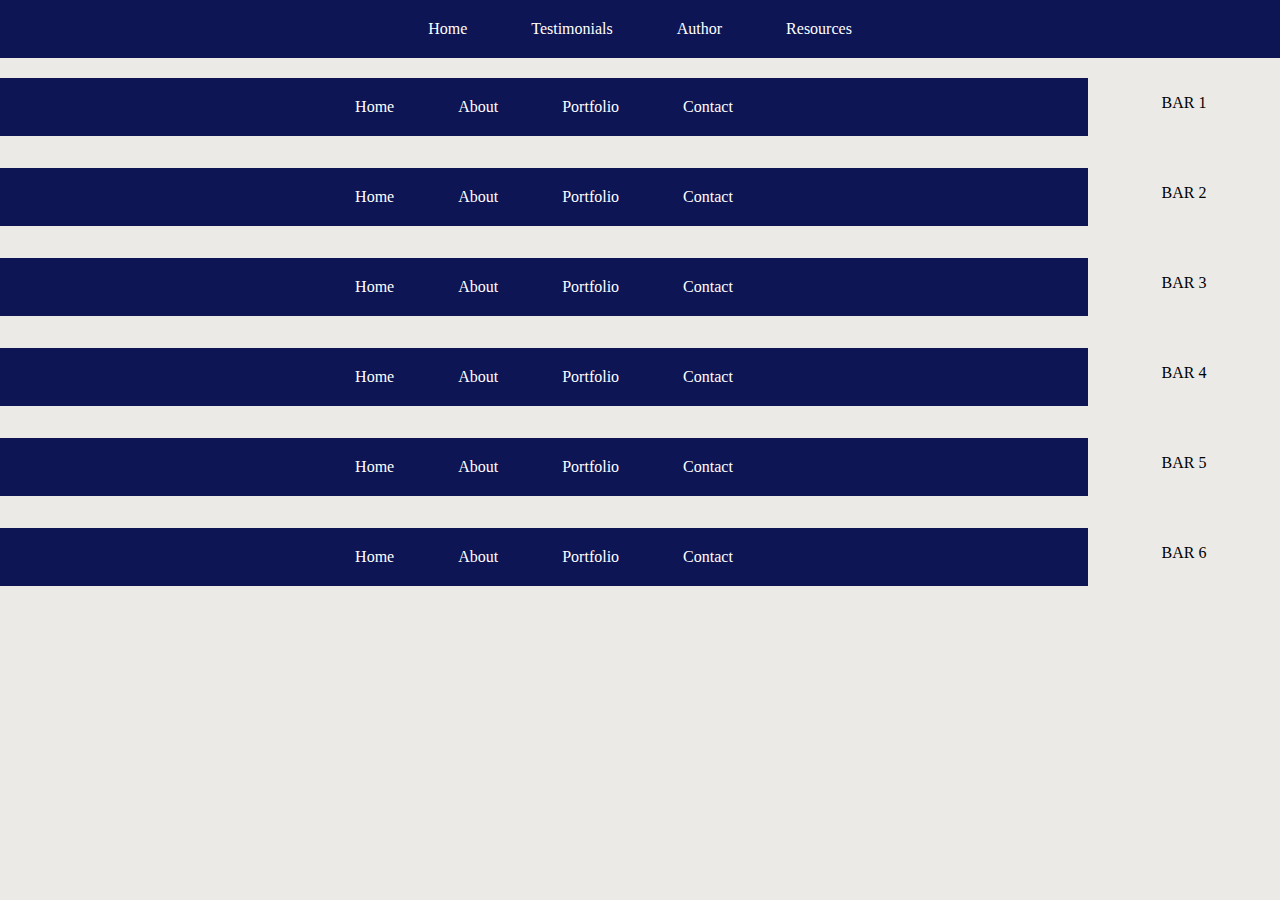
<file: index.html>
<!DOCTYPE html>
<html>
<head>
  <link rel="stylesheet" type="text/css" href="main.css">
  <title>NAV BARS</title>
</head>
<body>
  <div class="navBars" id="navBarM">
  <nav>
    <ul>
      <li><a href="#books">Home</a></li>
      <li><a href="#">Testimonials</a></li>
      <li><a href="#author">Author</a></li>
      <li><a href="#">Resources</a></li>
    </ul>
  </nav>
</div>
  <!--These will be the different segments of the nav bars -->
  <div class="row">
    <div id="navBar1" class="navBars collumn">
      <ul>
        <li><a href="#">Home</a></li>
        <li><a href="#">About</a></li>
        <li><a href="#">Portfolio</a></li>
        <li><a href="#">Contact</a></li>
      </ul>
    </div>
    <div class="collumn1">
      <p>BAR 1</p>
    </div>
  </div>

  <div class="row">
    <div id="navBar2" class="navBars collumn">
      <ul>
        <li><a href="#">Home</a></li>
        <li><a href="#">About</a></li>
        <li><a href="#">Portfolio</a></li>
        <li><a href="#">Contact</a></li>
      </ul>
    </div>
    <div class="collumn1">
      <p>BAR 2</p>
    </div>
  </div>
    <div class="row">
      <div id="navBar3" class="navBars collumn">
        <ul>
          <li><a href="#">Home</a></li>
          <li><a href="#">About</a></li>
          <li><a href="#">Portfolio</a></li>
          <li><a href="#">Contact</a></li>
        </ul>
      </div>
       <div class="collumn1">
        <p>BAR 3</p>
      </div>
    </div>
    <div class="row">
      <div id="navBar4" class="navBars collumn">
        <ul>
          <li><a href="#">Home</a></li>
          <li><a href="#">About</a></li>
          <li><a href="#">Portfolio</a></li>
          <li><a href="#">Contact</a></li>
        </ul>
      </div>
      <div class="collumn1">
        <p>BAR 4</p>
      </div>
    </div>
    <div class="row">
      <div id="navBar5" class="navBars collumn">
        <ul>
          <li><a href="#">Home</a></li>
          <li><a href="#">About</a></li>
          <li><a href="#">Portfolio</a></li>
          <li><a href="#">Contact</a></li>
        </ul>
      </div>
      <div class="collumn1">
        <p>BAR 5</p>
      </div>
    </div>
    <div class="row">
      <div id="navBar6" class="navBars collumn">
        <ul>
          <li><a href="#">Home</a></li>
          <li><a href="#">About</a></li>
          <li><a href="#">Portfolio</a></li>
          <li><a href="#">Contact</a></li>
        </ul>
      </div>
      <div class="collumn1">
        <p>BAR 6</p>
      </div>
    </div>
    <div id="trap">
    </div>
</body>
</html>
</file>
<file: main.css>
/*/*Normalise*/
/*Underline and up and down effect*/
/*Triangular corners also possible*/
/*Trapezium also possible*/
body{
	margin:0;
	background:#ebeae6;
}
p {
	text-align: center;
}
ul {
	list-style-type: none;
	margin: 0px;
	padding: 20px 10px;
	text-align: center;
	}

li {
	display:inline;
}
li a{
	text-decoration: none;
	text-align: center;
	color:#fff;
}

.navBars{
	background:#0E1555;

	/*background:red;*/
}

/*.navBars a:hover {	
	background:#f88e37;
}*/

.row {
	width:100%;
	margin-top:20px;
	height:70px;


}
.collumn {
	float:left;
	width:85%;
 }
.collumn1 { 
	width:15%;
	float:right;
 }

#navBarM li a {
	padding:30px 30px;
}
#navBarM li a:hover {	
	transform: skewY(20deg);
	background:#3daadd;
}

#navBar1 li a {
	padding:20px 30px 17px 30px;
}
#navBar1 a:hover {
	background:#f88e37;
}

#navBar2 li a {
	padding:15px 30px;
}


#navBar2 a:hover {
	border-top:5px solid #3daadd;
}

#navBar3 li a {
	padding:20px 30px;
}
#navBar3 a:hover {
	background:#f88e37;
	border-radius: 30px 0px;
}

#navBar4 li a {
	padding:15px 30px;
}

#navBar4 a:hover {
	border-bottom:5px solid #3daadd;
}

#navBar5 li a {
	padding:15px 30px;
}

#navBar5 a:hover {
	border-top: 5px solid #f88e37;
	border-bottom:5px solid #f88e37;
}

#navBar6 li a {
	padding:30px;
}

#navBar6  a:hover{
	background-color: #f88e37;
	transform-style: skewX(10deg);
}

.row:after {
	clear:both;
}
</file>
